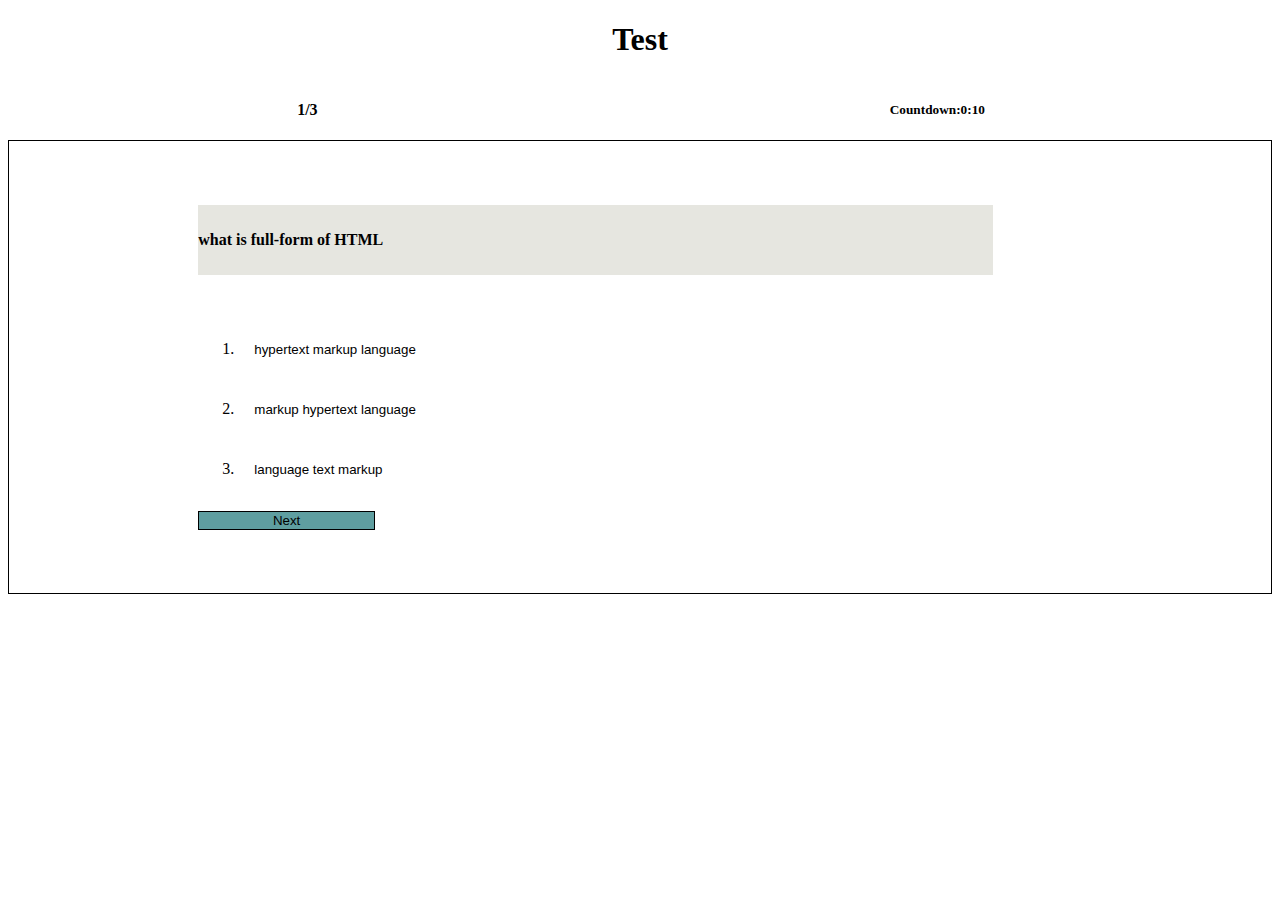
<file: index.html>
<!doctype html>
<html lang="en">

<head>
    <!-- Required meta tags -->
    <meta charset="utf-8">
    <meta name="viewport" content="width=device-width, initial-scale=1">

    <!-- Bootstrap CSS -->
    <link href="https://cdn.jsdelivr.net/npm/bootstrap@5.0.0-beta2/dist/css/bootstrap.min.css" rel="stylesheet" integrity="sha384-BmbxuPwQa2lc/FVzBcNJ7UAyJxM6wuqIj61tLrc4wSX0szH/Ev+nYRRuWlolflfl" crossorigin="anonymous">
    <link rel="stylesheet" href="sheet.css">

    <title>Hello, world!</title>
</head>

<body onload=" trie()">
    <!-- <button onclick="show(e)">start</button> -->
    <h1 style="display: flex; justify-content: center;">Test</h1>
    <div style="display: flex; justify-content: space-around;">
        <span style="display: flex; align-items: center;">
    <h4 style="margin-left:10%;" id="count">0</h4> <h4>/</h4><h4 id="total_No">0</h4>
</span>
        <span style="display: flex; align-items:center; justify-content:center;"> <h5> Countdown:</h5><h5 id="min">00</h5><h5>:</h5><h5 id="sec">00</h5></span>
    </div>
    <div class="container " id="main" style="border: black 1px solid; ">
        <div class="row" id="row">
            <div class="col-12 qstn" style="background-color: rgb(230, 230, 224);" id="question">
                Question
            </div>
            <ol id="datadiv" style="margin-top: 50px;">

            </ol>


            <button style="width: 20%; background-color: cadetblue;border: black 1px solid;" onclick="count()" id="nextbtn">Next</button>

        </div>
    </div>

    </div>





    <script src=" https://cdn.jsdelivr.net/npm/bootstrap@5.0.0-beta2/dist/js/bootstrap.bundle.min.js " integrity="sha384-b5kHyXgcpbZJO/tY9Ul7kGkf1S0CWuKcCD38l8YkeH8z8QjE0GmW1gYU5S9FOnJ0 " crossorigin="anonymous "></script>
    <script src="https://cdn.jsdelivr.net/npm/@popperjs/core@2.6.0/dist/umd/popper.min.js " integrity="sha384-KsvD1yqQ1/1+IA7gi3P0tyJcT3vR+NdBTt13hSJ2lnve8agRGXTTyNaBYmCR/Nwi " crossorigin="anonymous "></script>
    <script src="https://cdn.jsdelivr.net/npm/bootstrap@5.0.0-beta2/dist/js/bootstrap.min.js " integrity="sha384-nsg8ua9HAw1y0W1btsyWgBklPnCUAFLuTMS2G72MMONqmOymq585AcH49TLBQObG " crossorigin="anonymous "></script>
    <script src="app.js "></script>
</body>

</html>
</file>
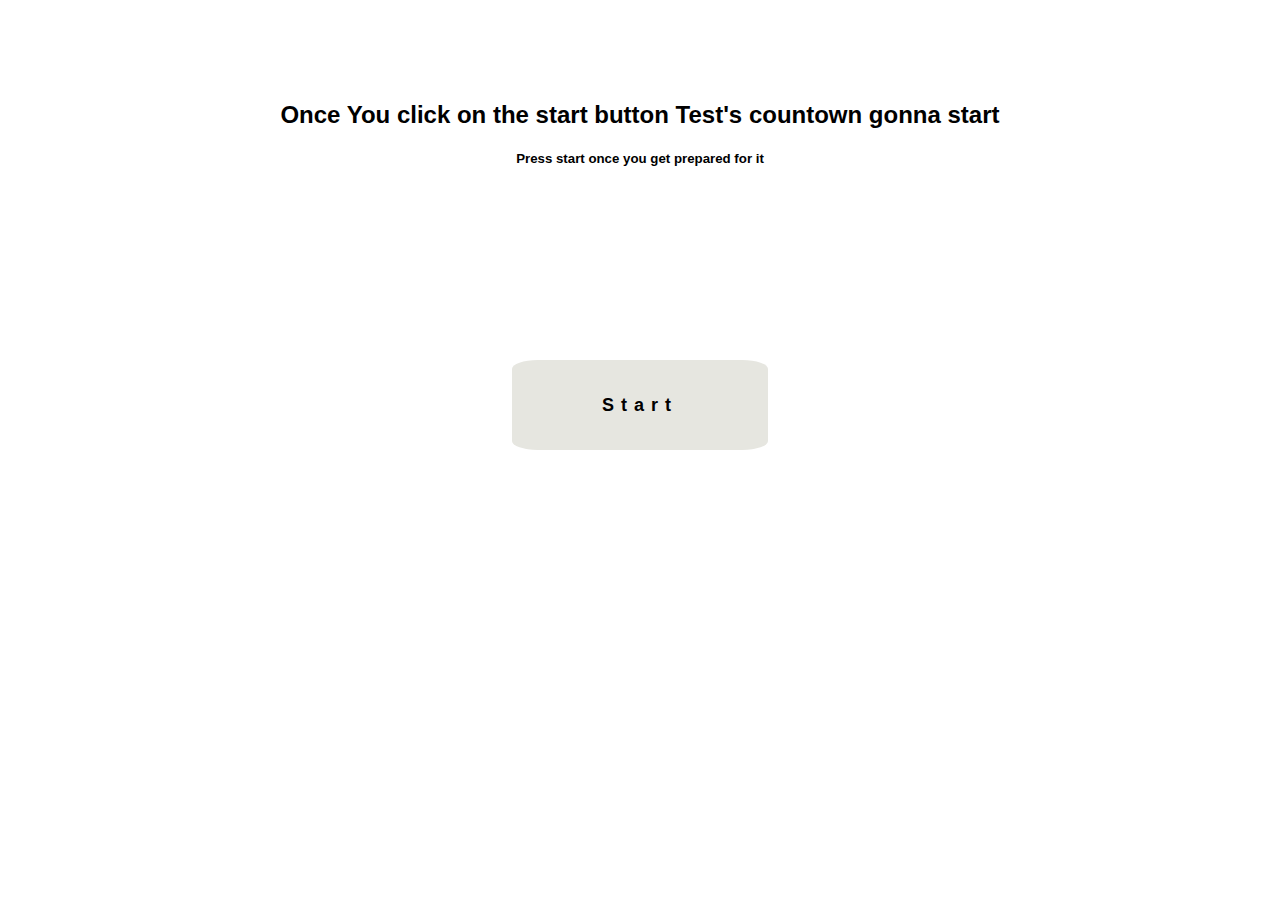
<file: fontindex.html>
<!DOCTYPE html>
<html lang="en">

<head>
    <meta charset="UTF-8">
    <meta http-equiv="X-UA-Compatible" content="IE=edge">
    <meta name="viewport" content="width=device-width, initial-scale=1.0">
    <title>Document</title>
    <link rel="stylesheet" href="sheet.css">
</head>

<body>
    <h2 style="text-align: center; font-family: sans-serif; margin-top: 8%;">Once You click on the start button Test's countown gonna start</h2>
    <h5 style="text-align: center; font-family: sans-serif;">Press start once you get prepared for it</h5>
    <button class="startbtn"><a href="index.html" >Start</a></button>

</body>

</html>
</file>
<file: sheet.css>
#options {
    position: relative;
    /* top: 50px; */
    /* background-color: rgb(230, 230, 224); */
    height: 50px;
    width: 90%;
    margin: 10px;
    display: flex;
    align-items: center;
    justify-content: left;
    cursor: pointer;
    border-top-right-radius: 10px;
    border-bottom-right-radius: 10px;
}

.options:hover {
    background-color: slategrey;
}

.row {
    padding: 5% 15%;
}

button {
    border: none;
    background-color: transparent;
    height: auto;
}

.qstn {
    width: 90%;
    height: 70px;
    display: flex;
    align-items: center;
    font-weight: bold;
}

.container {
    text-overflow: hidden;
}

.rresultdiv {
    width: 50%;
    height: 10%;
    color: green;
    background-color: rgb(230, 230, 224);
    margin-left: 10%;
    font-size: 20px;
    font-weight: bold;
    position: absolute;
    top: 50%;
    padding: 10px;
    text-decoration: underline;
}

.wresultdiv {
    width: 50%;
    height: 10%;
    color: red;
    background-color: rgb(230, 230, 224);
    margin-left: 10%;
    font-size: 20px;
    font-weight: bold;
    position: absolute;
    top: 60%;
    padding: 10px;
    text-decoration: underline;
}

#submitbutton {
    width: 20%;
    background-color: cadetblue;
    border: black 1px solid;
}

.startbtn {
    width: 20%;
    height: 10%;
    background-color: rgb(230, 230, 224);
    position: absolute;
    left: 40%;
    top: 40%;
    border-radius: 10%;
}

.startbtn a {
    color: black;
    letter-spacing: 7px;
    font-weight: bold;
    text-decoration: none;
    font-size: 18px;
}

.active {
    position: relative;
    /* top: 50px; */
    background-color: rgb(230, 230, 224);
    height: 50px;
    width: 90%;
    margin: 10px;
    display: flex;
    align-items: center;
    justify-content: left;
    cursor: pointer;
    border-top-right-radius: 10px;
    border-bottom-right-radius: 10px;
    background-color: royalblue;
}
</file>
